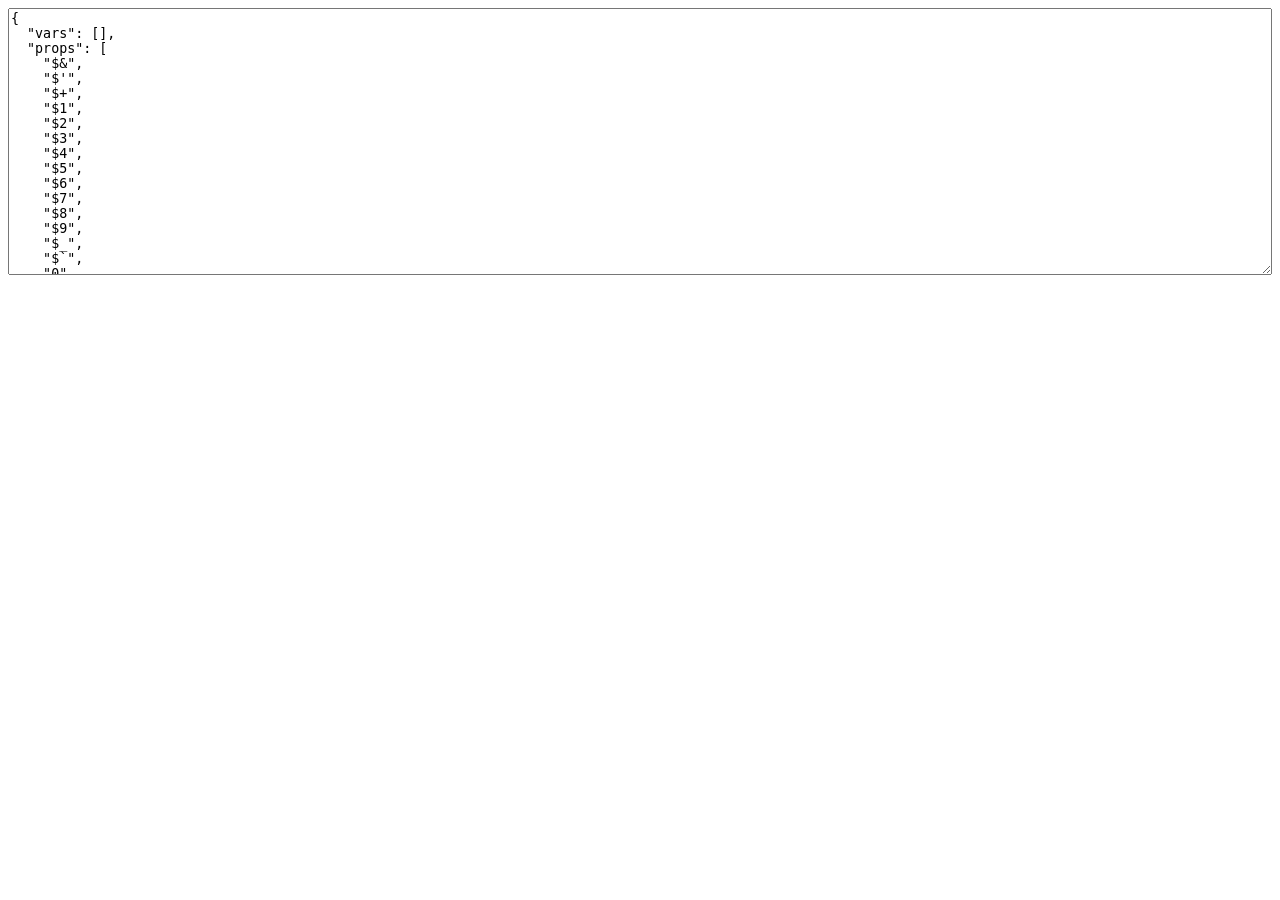
<file: node_modules/pug/node_modules/pug-filters/node_modules/uglify-js/tools/props.html>
<html>
  <head>
  </head>
  <body>
    <script>(function(){
      var props = {};

      function addObject(obj) {
        if (obj == null) return;
        try {
          Object.getOwnPropertyNames(obj).forEach(add);
        } catch(ex) {}
        if (obj.prototype) {
          Object.getOwnPropertyNames(obj.prototype).forEach(add);
        }
        if (typeof obj == "function") {
          try {
            Object.getOwnPropertyNames(new obj).forEach(add);
          } catch(ex) {}
        }
      }

      function add(name) {
        props[name] = true;
      }

      Object.getOwnPropertyNames(window).forEach(function(thing){
        addObject(window[thing]);
      });

      try {
        addObject(new Event("click"));
        addObject(new Event("contextmenu"));
        addObject(new Event("mouseup"));
        addObject(new Event("mousedown"));
        addObject(new Event("keydown"));
        addObject(new Event("keypress"));
        addObject(new Event("keyup"));
      } catch(ex) {}

      var ta = document.createElement("textarea");
      ta.style.width = "100%";
      ta.style.height = "20em";
      ta.style.boxSizing = "border-box";
      <!-- ta.value = Object.keys(props).sort(cmp).map(function(name){ -->
      <!--   return JSON.stringify(name); -->
      <!-- }).join(",\n"); -->
      ta.value = JSON.stringify({
        vars: [],
        props: Object.keys(props).sort(cmp)
      }, null, 2);
      document.body.appendChild(ta);

      function cmp(a, b) {
        a = a.toLowerCase();
        b = b.toLowerCase();
        return a < b ? -1 : a > b ? 1 : 0;
      }
    })();</script>
  </body>
</html>
</file>
